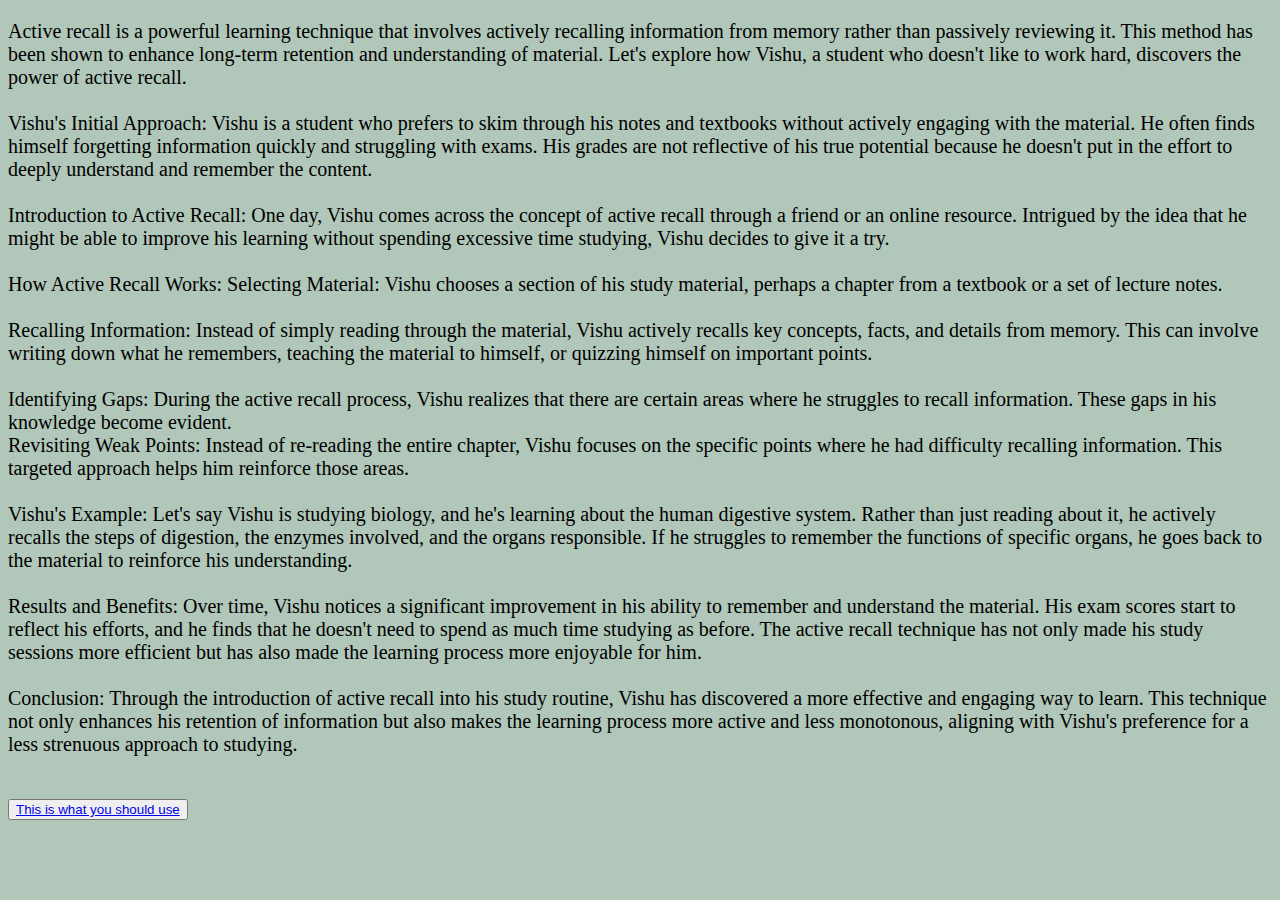
<file: so.html>
<!DOCTYPE html>
<html lang="en">
  <head>
    <title>Active Recall</title>
    <meta charset="UTF-8">
    <meta name="viewport" content="width=device-width, initial-scale=1">
    <link href="so.css" rel="stylesheet">
  </head>
  <body>
  <p class="a">Active recall is a powerful learning technique that involves actively recalling information from memory rather than passively reviewing it. This method has been shown to enhance long-term retention and understanding of material. Let's explore how Vishu, a student who doesn't like to work hard, discovers the power of active recall.
<br><br>

Vishu's Initial Approach:
Vishu is a student who prefers to skim through his notes and textbooks without actively engaging with the material. He often finds himself forgetting information quickly and struggling with exams. His grades are not reflective of his true potential because he doesn't put in the effort to deeply understand and remember the content.
<br><br>

Introduction to Active Recall:
One day, Vishu comes across the concept of active recall through a friend or an online resource. Intrigued by the idea that he might be able to improve his learning without spending excessive time studying, Vishu decides to give it a try.
<br><br>
How Active Recall Works:
Selecting Material: Vishu chooses a section of his study material, perhaps a chapter from a textbook or a set of lecture notes.
<br><br>

Recalling Information: Instead of simply reading through the material, Vishu actively recalls key concepts, facts, and details from memory. This can involve writing down what he remembers, teaching the material to himself, or quizzing himself on important points.
<br><br>

Identifying Gaps: During the active recall process, Vishu realizes that there are certain areas where he struggles to recall information. These gaps in his knowledge become evident.
<br>

Revisiting Weak Points: Instead of re-reading the entire chapter, Vishu focuses on the specific points where he had difficulty recalling information. This targeted approach helps him reinforce those areas.
<br><br>

Vishu's Example:
Let's say Vishu is studying biology, and he's learning about the human digestive system. Rather than just reading about it, he actively recalls the steps of digestion, the enzymes involved, and the organs responsible. If he struggles to remember the functions of specific organs, he goes back to the material to reinforce his understanding.
<br><br>

Results and Benefits:
Over time, Vishu notices a significant improvement in his ability to remember and understand the material. His exam scores start to reflect his efforts, and he finds that he doesn't need to spend as much time studying as before. The active recall technique has not only made his study sessions more efficient but has also made the learning process more enjoyable for him.
<br><br>

Conclusion:
Through the introduction of active recall into his study routine, Vishu has discovered a more effective and engaging way to learn. This technique not only enhances his retention of information but also makes the learning process more active and less monotonous, aligning with Vishu's preference for a less strenuous approach to studying.
<br><br></p>
  <div class="ab">
      <button><a href="https://youtu.be/CgrCo1J9A44?si=QPjo92un_Lkz7wAo">This is what you should use</a></button>
  </div>
  </body>
</html>
</file>
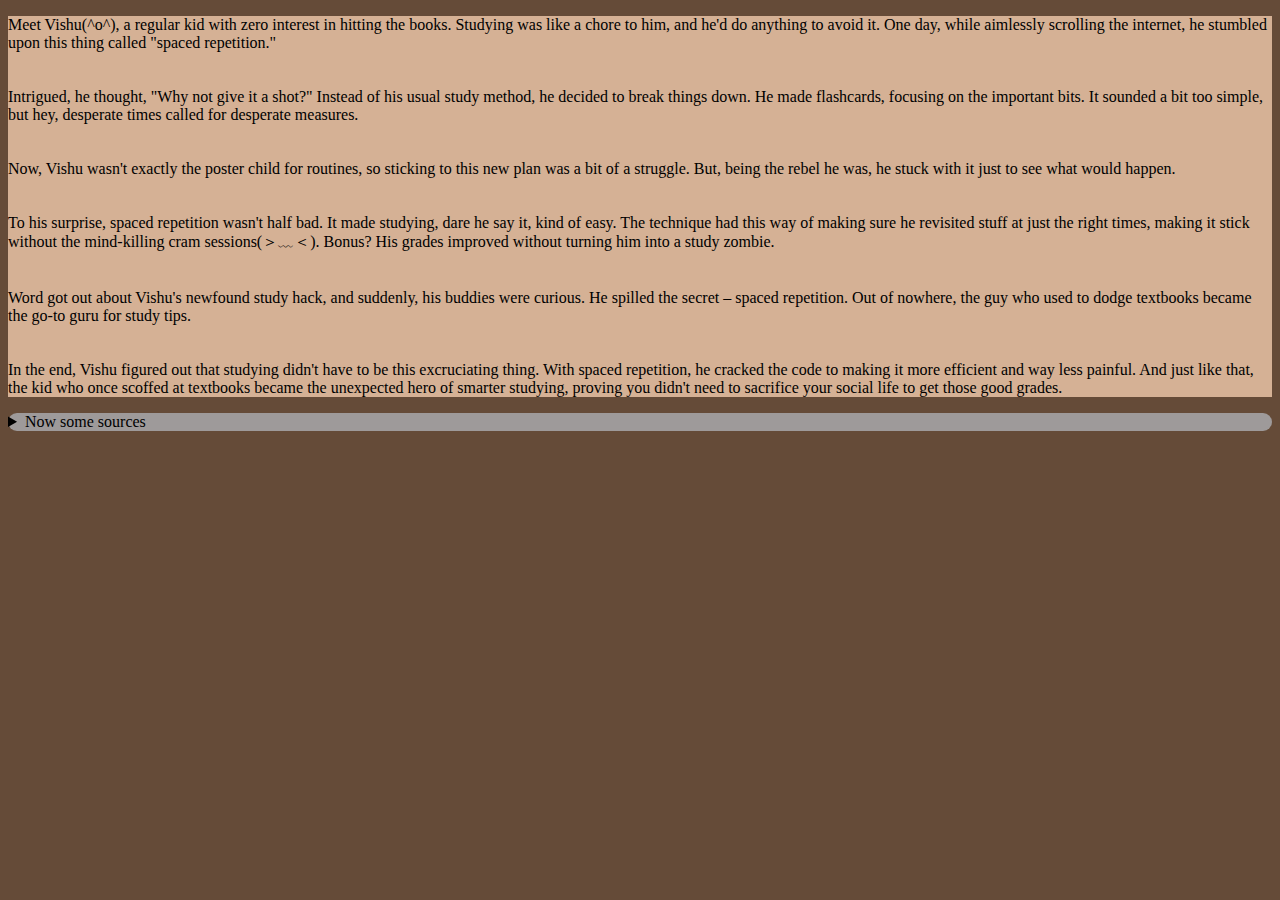
<file: sr.html>
<!DOCTYPE html>
<html lang="en">
  <head>
    <title>Spaced Repitition</title>
    <meta charset="UTF-8">
    <meta name="viewport" content="width=device-width, initial-scale=1">
    <link href="sr.css" rel="stylesheet">
  </head>
  <body>
    <div class="a">
     <p>
    Meet Vishu(^o^), a regular kid with zero interest in hitting the books. Studying was like a chore to him, and he'd do anything to avoid it. One day, while aimlessly scrolling the internet, he stumbled upon this thing called "spaced repetition."
<br><br>
<br>
Intrigued, he thought, "Why not give it a shot?" Instead of his usual study method, he decided to break things down. He made flashcards, focusing on the important bits. It sounded a bit too simple, but hey, desperate times called for desperate measures.<br><br>
<br>
Now, Vishu wasn't exactly the poster child for routines, so sticking to this new plan was a bit of a struggle. But, being the rebel he was, he stuck with it just to see what would happen.<br><br>
<br>
To his surprise, spaced repetition wasn't half bad. It made studying, dare he say it, kind of easy. The technique had this way of making sure he revisited stuff at just the right times, making it stick without the mind-killing cram sessions(＞﹏＜). Bonus? His grades improved without turning him into a study zombie.<br><br>
<br>
Word got out about Vishu's newfound study hack, and suddenly, his buddies were curious. He spilled the secret – spaced repetition. Out of nowhere, the guy who used to dodge textbooks became the go-to guru for study tips.<br><br>
<br>
In the end, Vishu figured out that studying didn't have to be this excruciating thing. With spaced repetition, he cracked the code to making it more efficient and way less painful. And just like that, the kid who once scoffed at textbooks became the unexpected hero of smarter studying, proving you didn't need to sacrifice your social life to get those good grades.
     </p>
     </div>
    <div class="o">
      <details>
       <summary>Now some sources</summary>
       <ol>
        <li><a href="https://apps.ankiweb.net/"><button>Anki</button></a></li>
        <li><a href="https://www.youtube.com/@aliabdaal"><button>Ali abdaal</button></a></li>
        <li><a href="https://youtu.be/_-UV-CMWn4w?si=hYCtlPQN4An6wkcZ"><button>Make it stick</button></a></li>
        </ol>
      </details>
    </div>
     
     </body>
</html>
</file>
<file: so.css>
*{
  font-style: monospace;
}
body{
  background-color:#B1C7B9;
}
.a{
  font-size:20px;
}
.i1{
  height:320px;
  width:400px;
 border-radius:20%;
}
.z{
  background-color:yellow;
  border-radius:40px;
}
</file>
<file: sr.css>
*{
}
body{
  family-font-family: oblique;
  background-color:#654B38;
}
.a{
background-color:#d5b195;

}
.o{
  background-color:#9E9A9A;
  border-radius:20px;
}
button{
  border-radius:10%;
  color:black;
}
</file>
